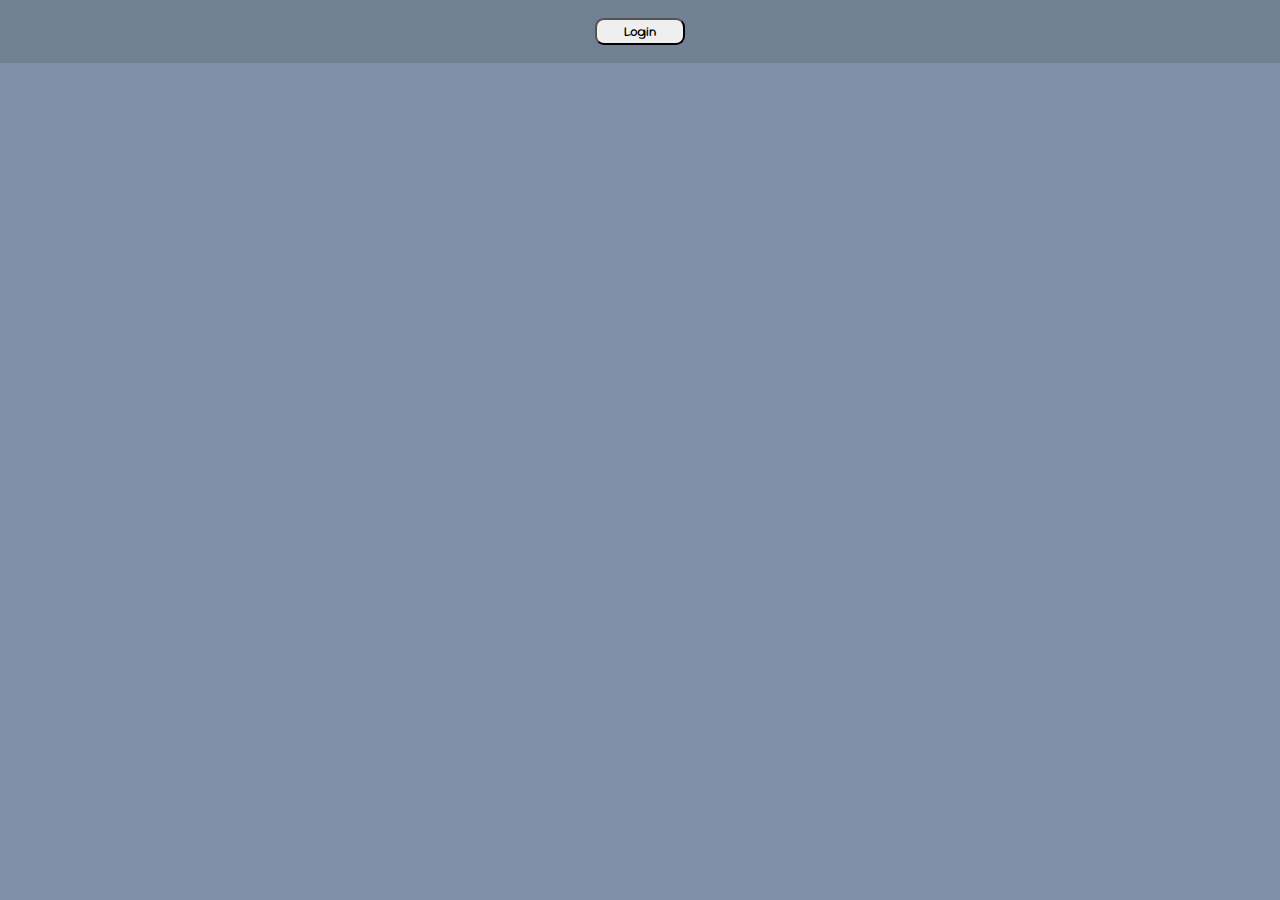
<file: index.html>
<!DOCTYPE html>
<html lang="en">
<head>
    <meta charset="UTF-8">
    <meta name="viewport" content="width=device-width, initial-scale=1.0">
    <link rel="stylesheet" href="style.css">
    <link rel="preconnect" href="https://fonts.googleapis.com">
<link rel="preconnect" href="https://fonts.gstatic.com" crossorigin>
<link href="https://fonts.googleapis.com/css2?family=Barlow:ital,wght@0,100;0,200;0,300;0,400;0,500;0,600;0,700;0,800;0,900;1,100;1,200;1,300;1,400;1,500;1,600;1,700;1,800;1,900&family=Sour+Gummy:ital,wght@0,100..900;1,100..900&display=swap" rel="stylesheet">
    <title>Modal</title>
</head>
<body>
<header>
    <button id="Login" onclick="openModal()">Login</button>
</header> 

<dialog id="modal">
<form action="index.html" id="formCadastro">
    <label for="">Nome</label>
    <input type="nome" name="" placeholder="Nome" id="nome" oninput=mascara_nome() maxlength="29">
    <label for="">Email</label>
    <input type="email" name="" placeholder="seuemail@exemplo.com" id="email" oninput=mascara_email() maxlength="29">
    <label for="">Telefone</label>
    <input type="tel" placeholder="(31)99999-9999" id="telefone" oninput=mascara_telefone() maxlength="14">
    <label for="">CPF</label>
    <input type="cpf" name="" id="cpf" placeholder="123.456.789-00" oninput=mascara_cpf() maxlength="14">
    <label for="">Senha</label>
    <input type="senha" name="" placeholder="*******" id="senha" oninput=mascara_senha() maxlength="29">
    <input type="submit" form="modal" id="Enviar" onclick="enviar()"></input>
</form>
<button id="Fechar" onclick="closeModal()">Fechar</button>

</dialog>

<script src="script.js"></script>
</body>
</html>
</file>
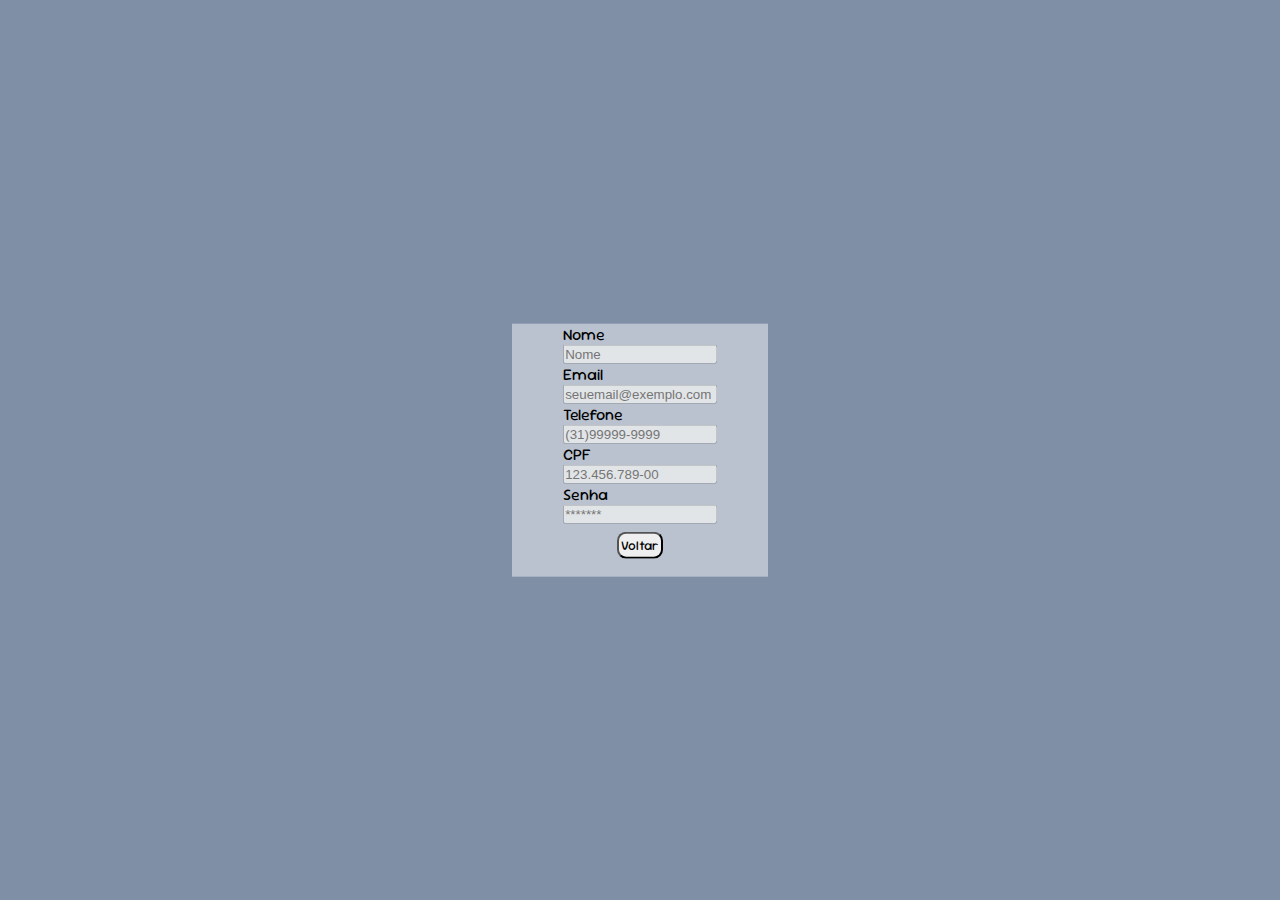
<file: pagina2.html>
<!DOCTYPE html>
<html lang="en">
<head>
    <meta charset="UTF-8">
    <meta name="viewport" content="width=device-width, initial-scale=1.0">
    <link rel="stylesheet" href="style.css">
    <link rel="preconnect" href="https://fonts.googleapis.com">
<link rel="preconnect" href="https://fonts.gstatic.com" crossorigin>
<link href="https://fonts.googleapis.com/css2?family=Barlow:ital,wght@0,100;0,200;0,300;0,400;0,500;0,600;0,700;0,800;0,900;1,100;1,200;1,300;1,400;1,500;1,600;1,700;1,800;1,900&family=Sour+Gummy:ital,wght@0,100..900;1,100..900&display=swap" rel="stylesheet">
    <title>Perfil</title>
</head>
<body>
<div>
<form action="index.html" id="formCadastro" oninput="carregando()">
    <label for="">Nome</label>
    <input type="nome" name="" placeholder="Nome" id="nome" oninput=nome() maxlength="29" disabled>
    <label for="">Email</label>
    <input type="email" name="" placeholder="seuemail@exemplo.com" id="email" oninput=email() maxlength="29" disabled>
    <label for="">Telefone</label>
    <input type="tel" placeholder="(31)99999-9999" id="telefone" oninput=mascara_telefone() maxlength="14" disabled>
    <label for="">CPF</label>
    <input type="cpf" name="" id="cpf" placeholder="123.456.789-00" oninput=mascara_cpf() maxlength="14" disabled>
    <label for="">Senha</label>
    <input type="senha" name="" placeholder="*******" id="senha" oninput=senha() maxlength="29" disabled>
    <button id="Fechar" class="margin5" onclick="voltar()">Voltar</button>
</form>
</div>
<script src="script.js"></script>
</body>
</html>
</file>
<file: style.css>
*{
    margin: 0;
    padding: 0;
    box-sizing: border-box;
}


body{
    height: 100vh;
    background-color: #7f8fa6;
    font-family: "Sour Gummy", sans-serif;
}

header{
    background-color: #718093;
    height: 7vh;
    display: flex;
    justify-content: center;
}

#Login{
    border-radius: 9px;
    width: 7%;
    height: 3vh;
    margin-top: 2vh;
    margin-bottom: 2vh;
    font-family: "Sour Gummy", sans-serif;
    cursor: pointer;
}

#modal{
    position: absolute;
    top: 50%;
    left: 50%;
    transform: translate(-50%,-50%);
    background-color: #b9c2ce;
    border: black solid 1px;
    width: 20%;
    padding-top: 1%;
}


form{
    display: flex;
    flex-direction: column;
    justify-content: center;
    width: 80%;
    border: none;
    padding-left: 20%;

    
}

#Enviar{
    display: flex;
    flex-direction: column;
    justify-content: center;
    width: 70%;
    align-items: center;
    border-radius: 9px;
    height: 3vh;
    margin-top: 2vh;
    margin-bottom: 2vh;
    font-family: "Sour Gummy", sans-serif;
    cursor: pointer;
    margin-left: 15%;
}

#Fechar{
display: flex;
flex-direction: column;
justify-content: center;
width: 30%;
align-items: center;
border-radius: 9px;
height: 3vh;
margin-bottom: 2vh;
font-family: "Sour Gummy", sans-serif;
cursor: pointer;
margin-left: 35%;
}


div{
    position: absolute;
    top: 50%;
    left: 50%;
    transform: translate(-50%,-50%);
    background-color: #b9c2ce;
    width: 20%;
}

.margin5{
    margin: 5%;
}
</file>
